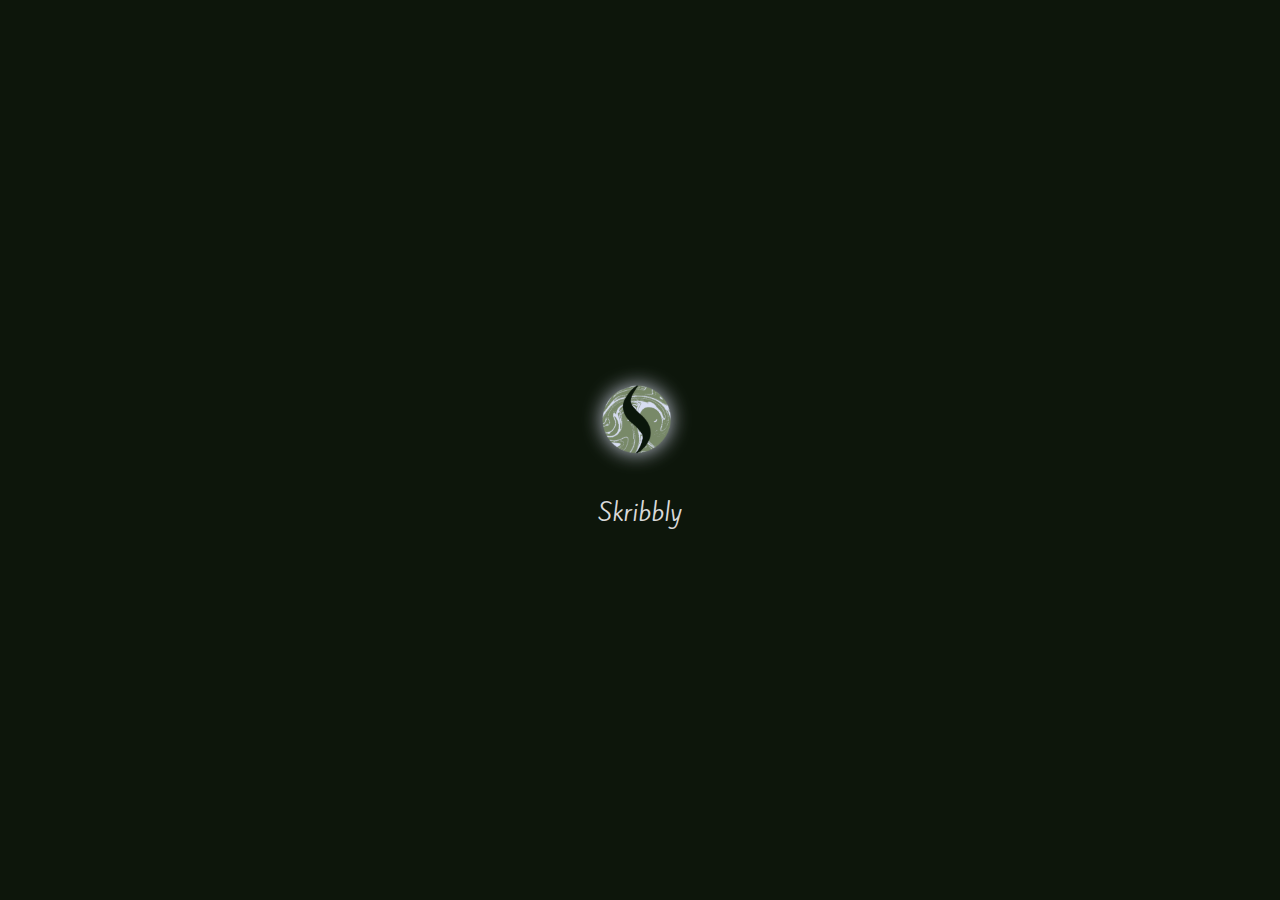
<file: index.html>
<!DOCTYPE html>
<html lang="en">
<head>
  <meta charset="UTF-8">
  <meta http-equiv="refresh" content="5; url=dashboard.html">
  <meta name="viewport" content="width=device-width, initial-scale=1.0">
  <title>Skribbly</title>
  <link rel="stylesheet" href="css/style.css">

  <link href="https://fonts.googleapis.com/css2?family=Kite+One&display=swap" rel="stylesheet">
</head>
<body class="splash-screen">
  <div class="logo-container">
    <img src="assets/logo.png" alt="Scribbly Logo" class="logo">
    <p class="splash-title">Skribbly</p>
  </div>
</body>
</html>
</file>
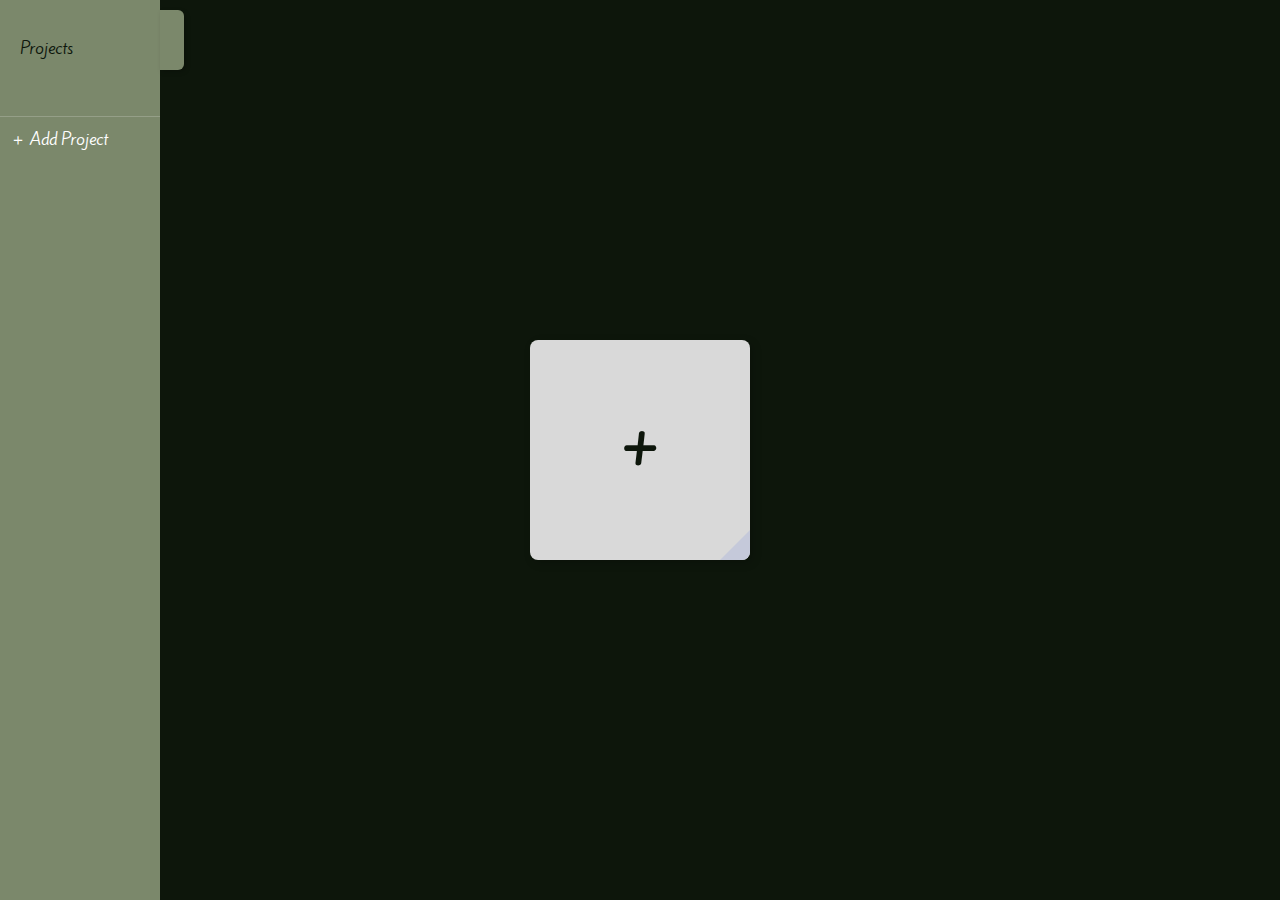
<file: dashboard.html>
<!DOCTYPE html>
<html lang="en">
<head>
  <meta charset="UTF-8" />
  <meta name="viewport" content="width=device-width, initial-scale=1.0" />
  <title>Skribbly</title>
  <link rel="stylesheet" href="css/style.css" />
  <link href="https://fonts.googleapis.com/css2?family=Kite+One&display=swap" rel="stylesheet" />
</head>
<body class="dashboard">

  <input type="checkbox" id="toggle-sidebar" />
<div class="sidebar-wrapper">
  <label class="folder-tab" for="toggle-sidebar"></label>
  <div class="sidebar-content">
      <p style="padding: 20px; color: #0D160B;">Projects</p>
      <div class="project-list"></div>
      <div class="add-project-btn">＋ Add Project</div>
    </div>
  </div>

  <div class="dashboard-content">
    <div class="sticky-note add-note">+</div>
  </div>
  
  <script src="script.js"></script>
  
</body>
</html>
</file>
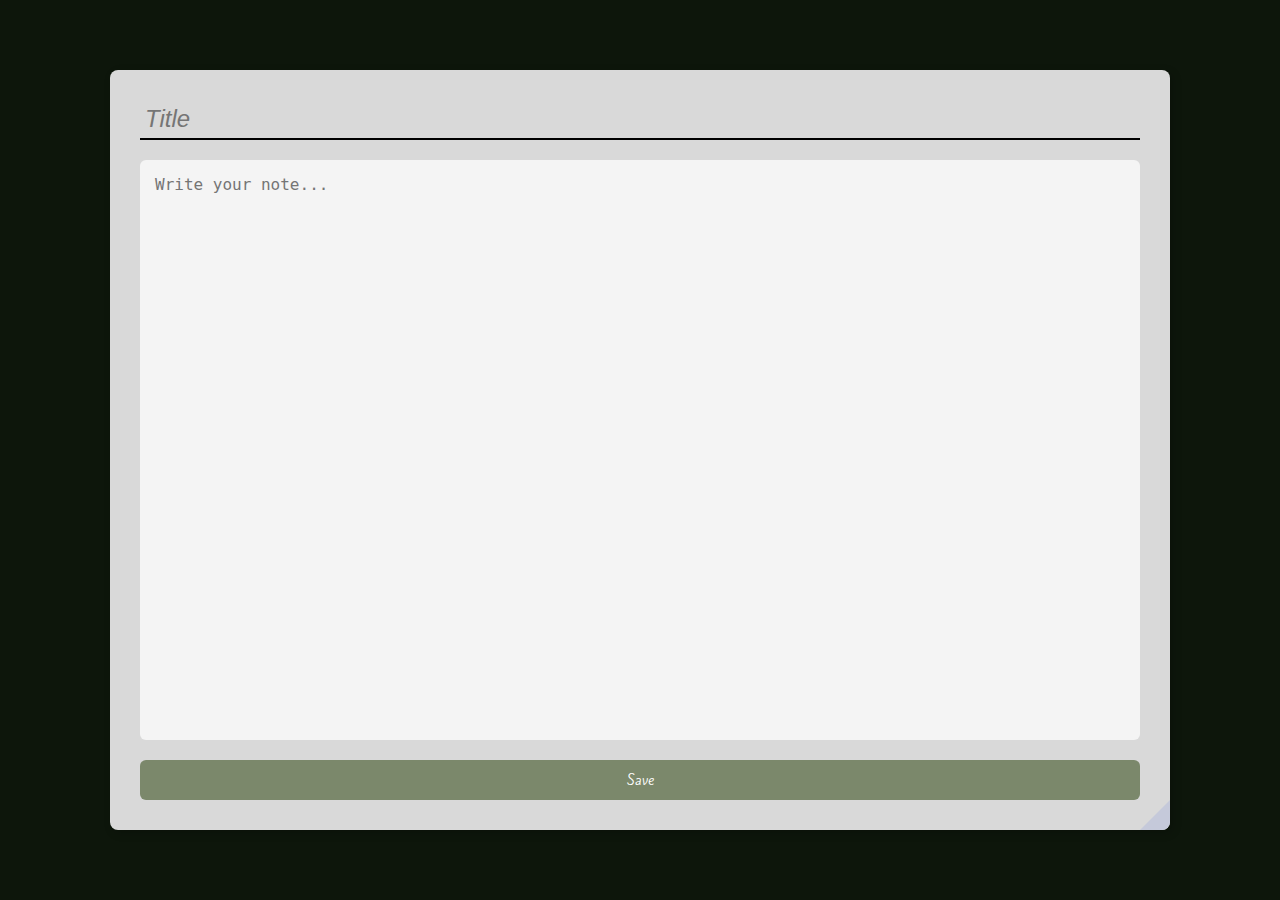
<file: note.html>
<!DOCTYPE html>
<html lang="en">
<head>
  <meta charset="UTF-8" />
  <meta name="viewport" content="width=device-width, initial-scale=1.0" />
  <title>Skribbly</title>
  <link rel="stylesheet" href="css/style.css" />
  <link href="https://fonts.googleapis.com/css2?family=Kite+One&display=swap" rel="stylesheet" />
</head>
<body class="note-screen">

  <div class="note-box">
    <input type="text" id="note-title" placeholder="Title" />
    <textarea id="note-body" placeholder="Write your note..."></textarea>
    <button id="save-note">Save</button>
  </div>

  <script>
    const saveBtn = document.getElementById("save-note");
    const titleInput = document.getElementById("note-title");
    const bodyInput = document.getElementById("note-body");
  
    const editIndex = localStorage.getItem("edit-index");
    const activeProject = localStorage.getItem("active-project") || "Default";
    const notes = JSON.parse(localStorage.getItem("scribbly-notes") || "[]");
  
    if (editIndex !== null && notes[editIndex]) {
      titleInput.value = notes[editIndex].title;
      bodyInput.value = notes[editIndex].body;
    }
  
    saveBtn.addEventListener("click", () => {
      const title = titleInput.value.trim();
      const body = bodyInput.value.trim();
      if (!title) return;
  
      if (editIndex !== null && notes[editIndex]) {
        notes[editIndex] = { title, body, project: activeProject };
        localStorage.removeItem("edit-index");
      } else {
        notes.push({ title, body, project: activeProject });
      }
  
      localStorage.setItem("scribbly-notes", JSON.stringify(notes));
      window.location.href = "dashboard.html";
    });
  </script>

</body>
</html>
</file>
<file: css/style.css>
body {
  margin: 0;
  padding: 0;
  background-color: #0d160b;
  min-height: 100vh;
  font-family: 'Kite One', sans-serif;
  overflow-y: auto;
}

body.splash-screen {
  display: flex;
  align-items: center;
  justify-content: center;
  height: 100vh;
}

body.note-screen {
  margin: 0;
  padding: 0;
  background-color: #0D160B;
  height: 100vh;
  display: flex;
  justify-content: center;
  align-items: center;
  overflow: hidden;
  font-family: 'Kite One', sans-serif;
}
  
  .logo-container {
    animation: fadeIn 1s ease-in-out;
    
  }
  
  .logo {
    width: 200px;
    height: auto;
    filter: drop-shadow(0 0 10px #C5C9DA);
  }

  .splash-title {
    color: #D9D9D9;
    font-size: 24px;
    margin-top: 3px;
    text-align: center;
    left: -8px;
    animation: fadeInText 1.5s ease-in-out;
  }

  .dashboard-content {
    display: flex;
    justify-content: center;
    align-items: center;
    flex-wrap: wrap;
    min-height: 100vh;
    box-sizing: border-box;
    gap: 20px;
    padding: 20px;
  }
  
  .sidebar-wrapper {
    position: fixed;
    top: 0;
    left: 0;
    height: 100%;
    z-index: 10;
  }
  
  #toggle-sidebar {
    display: none;
  }
  
  .folder-tab {
    position: absolute;
    top: 10px;
    left: 6px;
    width: 24px;
    height: 60px;
    background-color: #7B886B;
    border-top-right-radius: 6px;
    border-bottom-right-radius: 6px;
    box-shadow: 2px 2px 5px rgba(0, 0, 0, 0.2);
    cursor: pointer;
    z-index: 2;
    transition: left 0.3s ease-in-out;
  }
  
  .sidebar-content {
    position: absolute;
    top: 0;
    left: 0;
    height: 100%;
    width: 6px;
    background-color: #7B886B;
    overflow: hidden;
    transition: width 0.3s ease-in-out;
    z-index: 1;
  }
  
  .sidebar-wrapper {
    position: fixed;
    top: 0;
    left: 0;
    height: 100%;
    width: fit-content;
    z-index: 10;
  }
  
  .sidebar-wrapper:hover .sidebar-content {
    width: 160px;
  }
  
  .sidebar-wrapper:hover .folder-tab {
    left: 160px;
  }

  .sidebar-content {
    width: 6px;
    transition: width 0.3s ease-in-out;
  }
  
  .folder-tab {
    left: 6px;
    transition: left 0.3s ease-in-out;
  }
  
  #toggle-sidebar:checked + .sidebar-wrapper .sidebar-content {
    width: 160px;
  }
  
  #toggle-sidebar:checked + .sidebar-wrapper .folder-tab {
    left: 160px;
  }
  
  .sticky-note.add-note {
    width: 190px;
    height: 200px;
    background-color: #D9D9D9;
    color: #0D160B;
    font-size: 60px;
    font-weight: bold;
    display: flex;
    justify-content: center;
    align-items: center;
    border-radius: 8px;
    box-shadow: 3px 3px 10px #00000033;
    cursor: pointer;
    position: relative;
    transition: transform 0.2s ease;
  }
  
  .sticky-note.add-note:hover {
    transform: scale(1.05);
  }
  
  .sticky-note.add-note::after {
    content: "";
    position: absolute;
    bottom: 0;
    right: 0;
    width: 30px;
    height: 30px;
    background-color: #C5C9DA;
    clip-path: polygon(100% 0, 0 100%, 100% 100%);
    border-bottom-right-radius: 8px;
  }

.sticky-note {
    width: 190px;
    height: 200px;
    background-color: #D9D9D9;
    color: #0D160B;
    font-size: 20px;
    font-weight: bold;
    display: flex;
    justify-content: center;
    align-items: center;
    text-align: center;
    padding: 10px;
    border-radius: 8px;
    box-shadow: 3px 3px 10px #00000033;
    position: relative;
    margin: 10px;
    flex-shrink: 0;
    overflow-wrap: break-word;
  }
  
  .note-title {
    width: 100%;
    word-wrap: break-word;
    padding: 10px;
  }

  .note-box {
    width: 90vw;
    height: 90vh;
    max-width: 1000px;
    max-height: 700px;
    background-color: #D9D9D9;
    padding: 30px;
    border-radius: 8px;
    box-shadow: 3px 3px 10px #00000033;
    display: flex;
    flex-direction: column;
    justify-content: space-between;
    position: relative;
  }
  
  
  .note-box::after {
    content: '';
    position: absolute;
    bottom: 0;
    right: 0;
    width: 30px;
    height: 30px;
    background-color: #C5C9DA;
    clip-path: polygon(100% 0, 0 100%, 100% 100%);
    border-bottom-right-radius: 8px;
  }
  
  .note-box input {
    font-size: 24px;
    font-style: italic;
    border: none;
    border-bottom: 2px solid black;
    background: transparent;
    outline: none;
    margin-bottom: 10px;
    padding: 5px;
  }
  
  .note-box textarea {
    flex-grow: 1;
    margin-top: 10px;
    margin-bottom: 20px;
    padding: 15px;
    resize: none;
    border-radius: 6px;
    border: none;
    background-color: #f4f4f4;
    font-size: 16px;
  }
  
  .note-box button {
    background-color: #7B886B;
    color: white;
    padding: 10px;
    border: none;
    border-radius: 6px;
    cursor: pointer;
    font-family: 'Kite One', sans-serif;
  }

.sticky-note::after {
    content: '';
    position: absolute;
    bottom: 0;
    right: 0;
    width: 30px;
    height: 30px;
    background-color: #C5C9DA;
    clip-path: polygon(100% 0, 0 100%, 100% 100%);
    border-bottom-right-radius: 8px;
    transition: all 0.3s ease;
  }
  
  .sticky-note:hover {
    transform: translateY(-5px);
    box-shadow: 5px 5px 15px rgba(0, 0, 0, 0.3);
  }

  .delete-button {
    position: absolute;
    top: 8px;
    right: 10px;
    background: none;
    border: none;
    color: #0d160b;
    font-size: 18px;
    font-weight: bold;
    cursor: pointer;
    z-index: 10;
    opacity: 0;
    transition: opacity 0.2s ease;
  }
  
  .sticky-note:hover .delete-button {
    opacity: 1;
  }

  .project-list {
    padding: 10px;
    color: #fff;
    font-size: 14px;
    overflow-y: auto;
    max-height: 90%;
  }
  
  .project-item {
    margin: 6px 0;
    cursor: pointer;
    color: #fff;
    padding: 5px 10px;
    border-radius: 6px;
  }
  
  .project-item.active {
    background-color: #b0bfa3;
    color: #0D160B;
  }
  
  .add-project-btn {
    color: white;
    padding: 10px;
    cursor: pointer;
    border-top: 1px solid rgba(255,255,255,0.2);
  }

  @keyframes fadeIn {
    from {
      opacity: 0;
      transform: scale(0.95);
    }
    to {
      opacity: 1;
      transform: scale(1);
    }
  }
  
  .project-item {
    display: flex;
    justify-content: space-between;
    align-items: center;
    padding: 5px 10px;
    border-radius: 6px;
    margin: 6px 0;
    cursor: pointer;
    color: #fff;
  }
  
  .project-item.active {
    background-color: #b0bfa3;
    color: #0D160B;
  }
  
  .project-item .delete-project {
    color: #ff6666;
    margin-left: 10px;
    font-size: 16px;
    cursor: pointer;
    transition: color 0.2s ease;
  }
  
  .project-item .delete-project:hover {
    color: #ff2b2b;
  }

  @keyframes fadeInText {
    from {
      opacity: 0;
      transform: translateY(10px);
    }
    to {
      opacity: 1;
      transform: translateY(0);
    }
  }

.dashboard-content {
  display: flex;
  justify-content: center;
  align-items: center;
  flex-wrap: wrap;
  min-height: 100vh;
  box-sizing: border-box;
  gap: 20px;
  padding: 20px;
}

.sticky-note, .sticky-note.add-note {
  width: 30vw;
  max-width: 200px;
  min-width: 140px;
}

@media (max-width: 768px) {
  .dashboard-content {
    padding-top: 20px;
    padding-bottom: 60px;
    flex-direction: column;
    align-items: center;
  }

  .sticky-note, .sticky-note.add-note {
    width: 80vw;
    height: 150px;
    font-size: 16px;
  }

  .note-box {
    width: 95vw;
    height: 95vh;
    padding: 15px;
  }

  .note-box input {
    font-size: 18px;
  }

  .note-box textarea {
    font-size: 14px;
    padding: 10px;
  }

  .sidebar-wrapper:hover .sidebar-content,
  .sidebar-wrapper:hover .folder-tab {
    width: 100%;
    left: 0;
  }

  .folder-tab {
    width: 40px;
    height: 40px;
    top: 0;
  }

  .sidebar-content {
    width: 160px;
  }

  .project-list {
    font-size: 12px;
  }

  .delete-button {
    font-size: 14px;
    top: 4px;
    right: 6px;
  }
}

@media (max-width: 480px) {
  .splash-title {
    font-size: 18px;
  }

  .note-box input {
    font-size: 16px;
  }

  .note-box textarea {
    font-size: 13px;
  }

  .note-box button {
    padding: 8px;
  }
}
</file>
